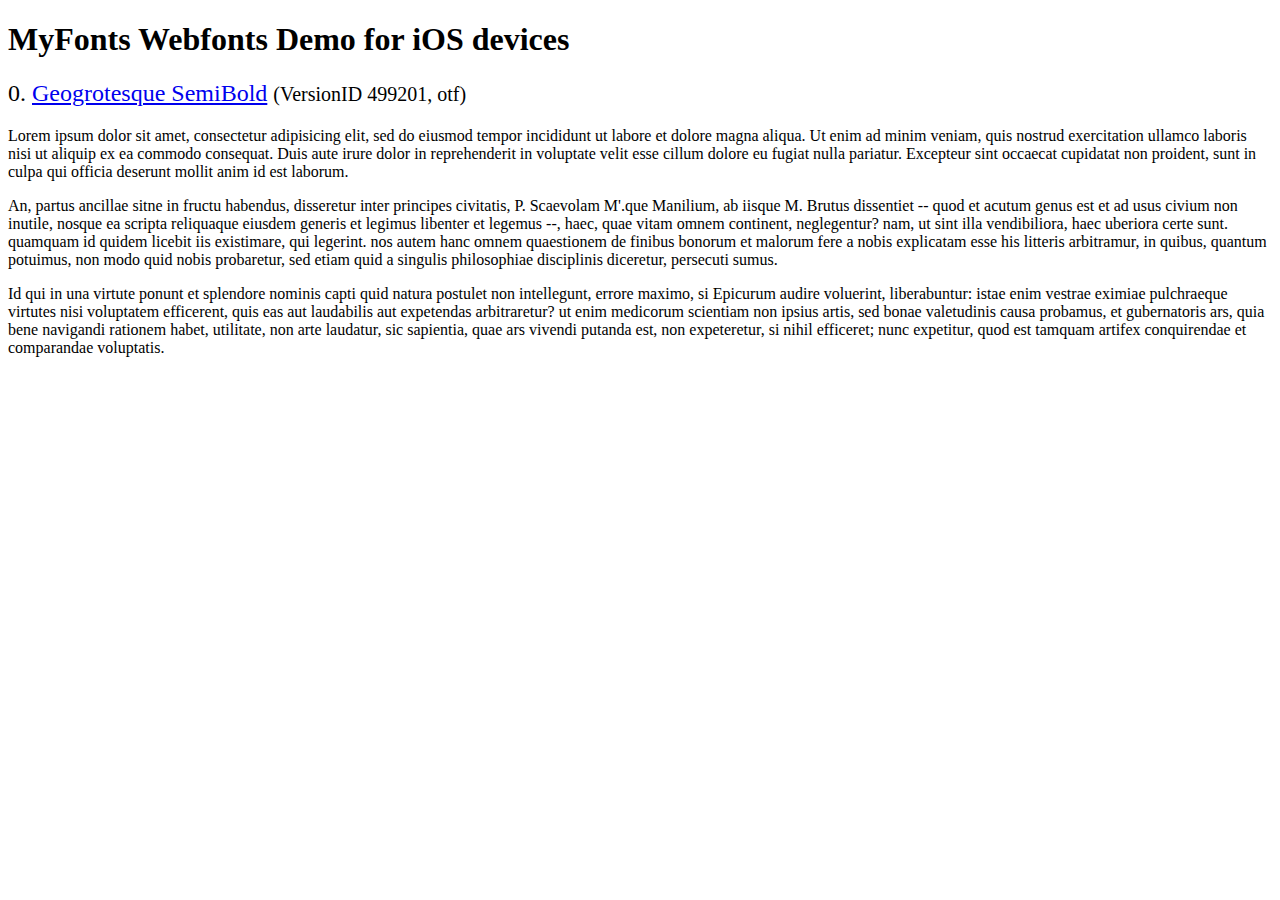
<file: demo/fonts/webfonts/geo-semibold/svg/index.html>
<!DOCTYPE html>
<html>
<head>
<title>MyFonts Webfonts Demo for iOS devices</title>
<meta http-equiv="content-type" content="text/html; charset=utf-8" />

<style type="text/css" media="all">

	h2 {
		 font-weight:normal;
	}

		
	@font-face {
		font-family:"Geogrotesque-SemiBold";
		src:url("style_169898.svg#Geogrotesque-SemiBold") format("svg");
	}
	
	.webfont_0 {
		font-family: Geogrotesque-SemiBold;
	}
		
</style>

</head>

<body>

<h1>MyFonts Webfonts Demo for iOS devices</h1>


<h2>0. <span class='webfont_0'><a href='http://new.myfonts.com/search/style::169898/'>Geogrotesque SemiBold</a></span>
<small>(VersionID 499201, otf)</small>
</h2>

<p class='webfont_0'>Lorem ipsum dolor sit amet, consectetur adipisicing elit, sed do eiusmod tempor incididunt ut labore et dolore magna aliqua. Ut enim ad minim veniam, quis nostrud exercitation ullamco laboris nisi ut aliquip ex ea commodo consequat. Duis aute irure dolor in reprehenderit in voluptate velit esse cillum dolore eu fugiat nulla pariatur. Excepteur sint occaecat cupidatat non proident, sunt in culpa qui officia deserunt mollit anim id est laborum.</p>

<p class='webfont_0'>An, partus ancillae sitne in fructu habendus, disseretur inter principes civitatis, P. Scaevolam M'.que Manilium, ab iisque M. Brutus dissentiet -- quod et acutum genus est et ad usus civium non inutile, nosque ea scripta reliquaque eiusdem generis et legimus libenter et legemus --, haec, quae vitam omnem continent, neglegentur? nam, ut sint illa vendibiliora, haec uberiora certe sunt. quamquam id quidem licebit iis existimare, qui legerint. nos autem hanc omnem quaestionem de finibus bonorum et malorum fere a nobis explicatam esse his litteris arbitramur, in quibus, quantum potuimus, non modo quid nobis probaretur, sed etiam quid a singulis philosophiae disciplinis diceretur, persecuti sumus.</p>

<p class='webfont_0'>Id qui in una virtute ponunt et splendore nominis capti quid natura postulet non intellegunt, errore maximo, si Epicurum audire voluerint, liberabuntur: istae enim vestrae eximiae pulchraeque virtutes nisi voluptatem efficerent, quis eas aut laudabilis aut expetendas arbitraretur? ut enim medicorum scientiam non ipsius artis, sed bonae valetudinis causa probamus, et gubernatoris ars, quia bene navigandi rationem habet, utilitate, non arte laudatur, sic sapientia, quae ars vivendi putanda est, non expeteretur, si nihil efficeret; nunc expetitur, quod est tamquam artifex conquirendae et comparandae voluptatis.</p>




</body>
</html>
</file>
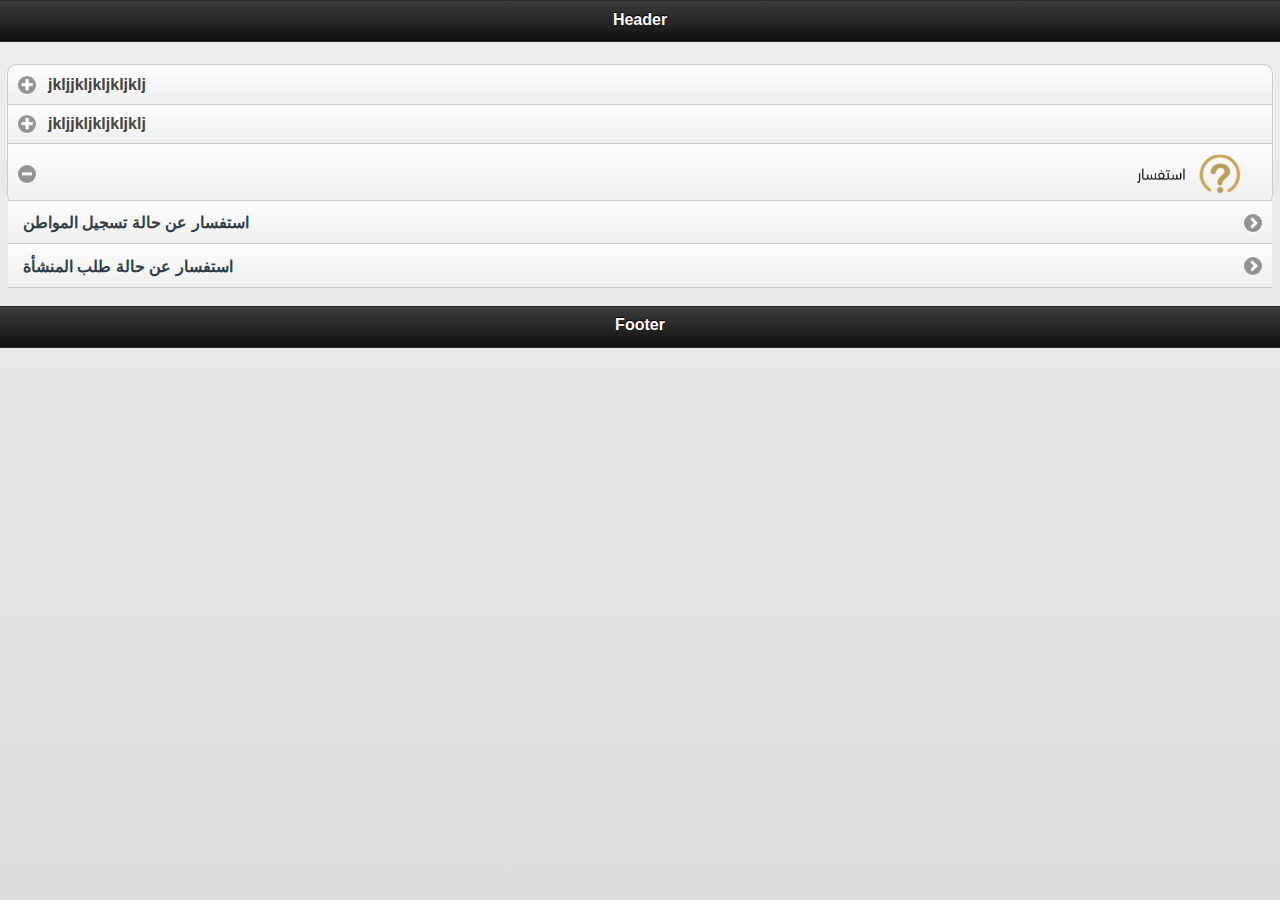
<file: FooterTry.html>
<!DOCTYPE html PUBLIC "-//W3C//DTD XHTML 1.0 Transitional//EN" "http://www.w3.org/TR/xhtml1/DTD/xhtml1-transitional.dtd">
<html xmlns="http://www.w3.org/1999/xhtml">
<head>
<meta http-equiv="Content-Type" content="text/html; charset=utf-8" />
<title>Untitled Document</title>
<link href="jquery-mobile/jquery.mobile.theme-1.0.min.css" rel="stylesheet" type="text/css" />
<link href="jquery-mobile/jquery.mobile.structure-1.0.min.css" rel="stylesheet" type="text/css" />
<script src="jquery-mobile/jquery-1.6.4.min.js" type="text/javascript"></script>
<script src="jquery-mobile/jquery.mobile-1.0.min.js" type="text/javascript"></script>
</head>

<body>
<div data-role="page" id="page">
  <div data-role="header">
    <h1>Header</h1>
  </div>
  <div data-role="content">
  
  
<!-- Start of collapse Set --> 
<div data-role="collapsible-set" data-inset="false" data-iconpos="right">
<!-- Start of Collapse Register List -->
<div data-role="collapsible" data-collapsed="false">
<h3>
jkljjkljkljkljklj
</h3>
<ul data-role="listview" id="panelcategories" data-icon="false">
  <li id="greenHero">
<div data-role="collapsible" data-collapsed="false">
<h3>
jkljjkljkljkljklj
</h3>
<ul data-role="listview" id="panelcategories" data-icon="false">
  <li id="greenHero">
aestfrhyp;[  </li>
  <li id="greenHero">
asdfghjkl;'  </li>
</ul>
</div>
  <li id="greenHero">
asdfghjkl;'  </li>
</ul>
</div>
<div data-role="collapsible" data-collapsed="false">
<h3>
jkljjkljkljkljklj
</h3>
<ul data-role="listview" id="panelcategories" data-icon="false">
  <li id="greenHero">
aestfrhyp;[  </li>
  <li id="greenHero">
asdfghjkl;'  </li>
</ul>
</div>
<!-- End of Register List -->
<!-- Start of Collapse Inquiry List -->
<div data-role="collapsible" data-collapsed="false">
<h3>
<img src="css/images/inq.png" width="127" height="40" align="right">
</h3>
<ul data-role="listview" id="panelcategories" data-icon="false">
	<li id="greenHero">
    <a href="#results">استفسار عن حالة تسجيل المواطن</a>
    </li>
    <li id="greenHero">
    <a href="#results">استفسار عن حالة طلب المنشأة</a>
    </li>
</ul>
</div>
<!-- End of Collapse Inquiry List -->
</div> 
<!-- End collapsible-->
  
  
  
  </div>
  <div data-role="footer">
    <h4>Footer</h4>
  </div>
</div>
</body>
</html>
</file>
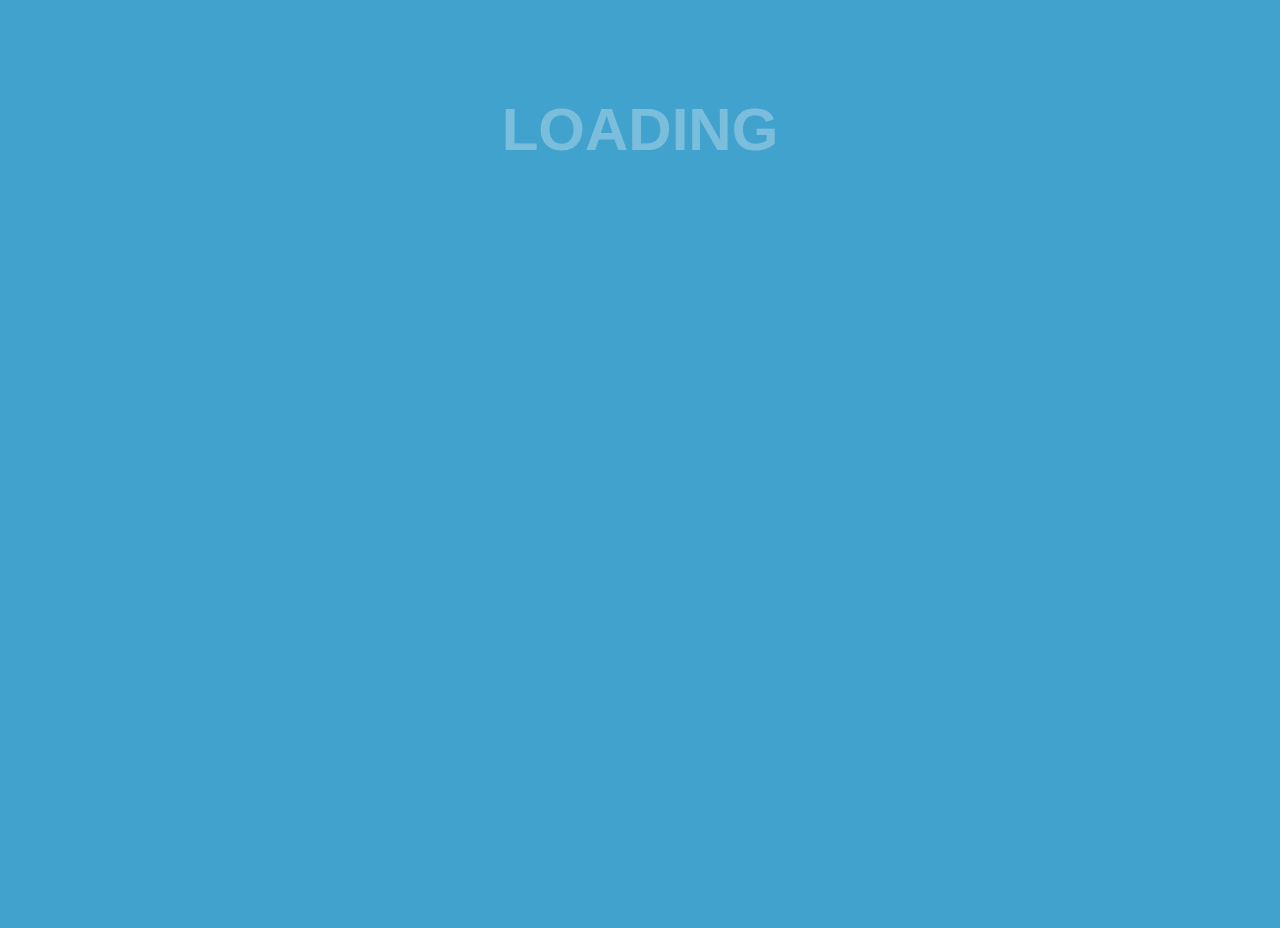
<file: demo/dynamic-carousel-min-max.html>
<!DOCTYPE html>
<html class="no-js" lang="en">
<head>
	<meta content="charset=utf-8">
	<title>FlexSlider 2</title>
	<meta name="viewport" content="width=device-width; initial-scale=1.0; maximum-scale=1.0; user-scalable=0;">

  <!-- Demo CSS -->
	<link rel="stylesheet" href="css/demo.css" type="text/css" media="screen" />
	<link rel="stylesheet" href="../flexslider.css" type="text/css" media="screen" />

	<!-- Modernizr -->
  <script src="js/modernizr.js"></script>

</head>
<body class="loading">

  <div id="container" class="cf">
    <header role="navigation">
      <a class="logo" href="http://www.woothemes.com" title="WooThemes">
        <img src="images/logo.png" alt="WooThemes" />
	  </a>
      <h1>FlexSlider 2</h1>
      <h2>The best responsive slider. Period.</h2>
      <a class="button green" href="https://github.com/woothemes/FlexSlider/zipball/master">Download Flexslider</a>
      <h3 class="header-nav">Other Examples</h3>
      <nav>
        <ul>
          <li><a href="demo">Basic Slider</a></li>
          <li><a href="thumbnail-controlnav.html">Slider w/thumbnail controlNav pattern</a></li>
          <li><a href="thumbnail-slider.html">Slider w/thumbnail slider</a></li>
          <li><a href="basic-carousel.html">Basic Carousel</a></li>
          <li><a href="carousel-min-max.html">Carousel with min and max ranges</a></li>
          <li class="active"><a href="dynamic-carousel-min-max.html">Carousel with dynamic min/max ranges</a></li>
          <li><a href="video.html">Video & the api (vimeo)</a></li>
          <li><a href="video-wistia.html">Video & the api (wistia)</a></li>
        </ul>
      </nav>
    </header>

	<div id="main" role="main">
      <section class="slider">
        <div class="flexslider carousel">
          <ul class="slides">
            <li>
  	    	    <img src="images/kitchen_adventurer_cheesecake_brownie.jpg" />
  	    		</li>
  	    		<li>
  	    	    <img src="images/kitchen_adventurer_lemon.jpg" />
  	    		</li>
  	    		<li>
  	    	    <img src="images/kitchen_adventurer_donut.jpg" />
  	    		</li>
  	    		<li>
  	    	    <img src="images/kitchen_adventurer_caramel.jpg" />
  	    		</li>
            <li>
              <img src="images/kitchen_adventurer_cheesecake_brownie.jpg" />
            </li>
            <li>
              <img src="images/kitchen_adventurer_lemon.jpg" />
            </li>
            <li>
              <img src="images/kitchen_adventurer_donut.jpg" />
            </li>
            <li>
              <img src="images/kitchen_adventurer_caramel.jpg" />
            </li>
            <li>
              <img src="images/kitchen_adventurer_cheesecake_brownie.jpg" />
            </li>
            <li>
              <img src="images/kitchen_adventurer_lemon.jpg" />
            </li>
            <li>
              <img src="images/kitchen_adventurer_donut.jpg" />
            </li>
            <li>
              <img src="images/kitchen_adventurer_caramel.jpg" />
            </li>
          </ul>
        </div>
      </section>
      <aside>
        <div class="cf">
          <h3>Carousel With Min &amp; Max Ranges</h3>
          <ul class="toggle cf">
            <li class="js"><a href="#view-js">JS</a></li>
            <li class="html"><a href="#view-html">HTML</a></li>
          </ul>
        </div>
        <div id="view-js" class="code">
          <pre class="brush: js; toolbar: false; gutter: false;">
            (function() {

              // store the slider in a local variable
              var $window = $(window),
                  flexslider;

              // tiny helper function to add breakpoints
              function getGridSize() {
                return (window.innerWidth < 600) ? 2 :
                       (window.innerWidth < 900) ? 3 : 4;
              }

              $(function() {
                SyntaxHighlighter.all();
              });

              $window.load(function() {
                $('.flexslider').flexslider({
                  animation: "slide",
                  animationLoop: false,
                  itemWidth: 210,
                  itemMargin: 5,
                  minItems: getGridSize(), // use function to pull in initial value
                  maxItems: getGridSize() // use function to pull in initial value
                });
              });

              // check grid size on resize event
              $window.resize(function() {
                var gridSize = getGridSize();

                flexslider.vars.minItems = gridSize;
                flexslider.vars.maxItems = gridSize;
              });
            }());
          </pre>
        </div>
        <div id="view-html" class="code">
          <pre class="brush: xml; toolbar: false; gutter: false;">
            &lt;!-- Place somewhere in the &lt;body&gt; of your page -->
            &lt;div class="flexslider">
              &lt;ul class="slides">
                &lt;li>
                  &lt;img src="slide1.jpg" />
                &lt;/li>
                &lt;li>
                  &lt;img src="slide2.jpg" />
                &lt;/li>
                &lt;li>
                  &lt;img src="slide3.jpg" />
                &lt;/li>
                &lt;li>
                  &lt;img src="slide4.jpg" />
                &lt;/li>
                &lt;!-- items mirrored twice, total of 12 -->
              &lt;/ul>
            &lt;/div>
          </pre>
        </div>
      </aside>
    </div>

  </div>

  <!-- jQuery -->
  <script src="http://ajax.googleapis.com/ajax/libs/jquery/1.7/jquery.min.js"></script>
  <script>window.jQuery || document.write('<script src="js/libs/jquery-1.7.min.js">\x3C/script>')</script>

  <!-- FlexSlider -->
  <script defer src="../jquery.flexslider.js"></script>

  <script type="text/javascript">

    (function() {

      // store the slider in a local variable
      var $window = $(window),
          flexslider;

      // tiny helper function to add breakpoints
      function getGridSize() {
        return (window.innerWidth < 600) ? 2 :
               (window.innerWidth < 900) ? 3 : 4;
      }

      $(function() {
        SyntaxHighlighter.all();
      });

      $window.load(function() {
        $('.flexslider').flexslider({
          animation: "slide",
          animationSpeed: 400,
          animationLoop: false,
          itemWidth: 210,
          itemMargin: 5,
          minItems: getGridSize(), // use function to pull in initial value
          maxItems: getGridSize(), // use function to pull in initial value
          start: function(slider){
            $('body').removeClass('loading');
            flexslider = slider;
          }
        });
      });

      // check grid size on resize event
      $window.resize(function() {
        var gridSize = getGridSize();

        flexslider.vars.minItems = gridSize;
        flexslider.vars.maxItems = gridSize;
      });
    }());

  </script>


  <!-- Syntax Highlighter -->
  <script type="text/javascript" src="js/shCore.js"></script>
  <script type="text/javascript" src="js/shBrushXml.js"></script>
  <script type="text/javascript" src="js/shBrushJScript.js"></script>

  <!-- Optional FlexSlider Additions -->
  <script src="js/jquery.easing.js"></script>
  <script src="js/jquery.mousewheel.js"></script>
  <script defer src="js/demo.js"></script>

</body>
</html>
</file>
<file: demo/css/demo.css>
/* Reset Styles
***********************/
html, body, div, span, applet, object, iframe,h1, h2, h3, h4, h5, h6, p, blockquote, pre,a, abbr, acronym, address, big, cite, code,del, dfn, em, img, ins, kbd, q, s, samp,small, strike, strong, sub, sup, tt, var,b, u, i, center,dl, dt, dd, ol, ul, li,fieldset, form, label, legend,table, caption, tbody, tfoot, thead, tr, th, td,article, aside, canvas, details, embed,figure, figcaption, footer, header, hgroup,menu, nav, output, ruby, section, summary,time, mark, audio, video { margin: 0; padding: 0; border: 0; font-size: 100%; font: inherit; vertical-align: baseline; }
/* HTML5 display-role reset for older browsers */
article, aside, details, figcaption, figure,footer, header, hgroup, menu, nav, section {display: block;}
body {line-height: 1;}
ol, ul {list-style: none;}
blockquote, q demo
blockquote:before, blockquote:after,q:before, q:after {content: ''; content: none;}
table {border-collapse: collapse; border-spacing: 0;}
strong {font-weight: bold;}
em {font-style: italic;}


/*
 * MyFonts Webfont Build ID 1114443, 2011-09-02T06:08:04-0400 - REGULAR
 * MyFonts Webfont Build ID 1118460, 2011-09-05T07:13:16-0400 - MEDIUM
 * MyFonts Webfont Build ID 825795, 2011-05-26T03:42:08-0400 - SEMIBOLD
 *
 * The fonts listed in this notice are subject to the End User License
 * Agreement(s) entered into by the website owner. All other parties are 
 * explicitly restricted from using the Licensed Webfonts(s).
 * 
 * You may obtain a valid license at the URLs below
 *
 * License: http://www.myfonts.com/viewlicense?type=web&buildid=1114443 - REGULAR
 * License: http://www.myfonts.com/viewlicense?type=web&buildid=1118460 - MEDIUM
 * License: http://www.myfonts.com/viewlicense?1056 - SEMIBOLD
 * 
 * Webfont: Geogrotesque SemiBold
 * URL: http://new.myfonts.com/fonts/emtype/geogrotesque/semibold/
 * Foundry: Emtype Foundry
 * Copyright: Copyright © 2009 by Eduardo Manso. All rights reserved.
 * Licensed pageviews: 10,000,000/month
 * 
 * © 2011 Bitstream Inc
*/

/* GEO - Semibold */
@font-face {font-family: 'Geogrotesque-SemiBold';src: url('../fonts/webfonts/geo-semibold/eot/style_169898.eot');src: url('../fonts/webfonts/geo-semibold/eot/style_169898.eot?#iefix') format('embedded-opentype'),url('../fonts/webfonts/geo-semibold/woff/style_169898.woff') format('woff'),url('../fonts/webfonts/geo-semibold/ttf/style_169898.ttf') format('truetype'),url('../fonts/webfonts/geo-semibold/svg/style_169898.svg#Geogrotesque-SemiBold') format('svg');}

/* GEO - Medium */
@font-face {font-family: 'Geogrotesque-Medium';src: url('../fonts/webfonts/geo-medium/eot/1110FC_0.eot');src: url('../fonts/webfonts/geo-medium/eot/1110FC_0.eot?#iefix') format('embedded-opentype'),url('../fonts/webfonts/geo-medium/woff/1110FC_0.woff') format('woff'),url('../fonts/webfonts/geo-medium/ttf/1110FC_0.ttf') format('truetype'),url('webfonts/1110FC_0.svg#wf') format('svg');}

/* GEO - Regular */
 @font-face {font-family: 'Geogrotesque-Regular';src: url('../fonts/webfonts/geo-regular/eot/11014B_0.eot');src: url('../fonts/webfonts/geo-regular/eot/11014B_0.eot?#iefix') format('embedded-opentype'),url('../fonts/webfonts/geo-regular/woff/11014B_0.woff') format('woff'),url('../fonts/webfonts/geo-regular/ttf/11014B_0.ttf') format('truetype'),url('../fonts/webfonts/geo-regular/svg/11014B_0.svg#wf') format('svg');}

/* General
***********************/
body {
	background: #42a2ce;
	font-size: 14px;
	font-family: Helvetica, 'Arial', sans-serif;
	-webkit-font-smoothing: antialiased;
	text-rendering: optimizeLegibility;
	height: auto;
}
a {
	color: #fff;
	text-decoration: none;
}

h3 {
	margin: 0 0 8px;
	color: #fff;
	font: normal 24px Geogrotesque-semibold, Helvetica, Arial, sans-serif;
	text-shadow: 0 1px 0 #2F4C63;
}
p {
	font-size: 14px;
	line-height: 18px;
}

/* --Clearfix */
.cf:before,
.cf:after {content:""; display:table;}
.cf:after {clear:both;}
.cf {zoom:1;}

.toggle { margin: 2px 0 0 14px; float: left; border-radius: 6px; -moz-border-radius: 6px; -webkit-border-radius: 6px; }
.toggle li { float: left; }
.toggle li a {width: 50px; padding: 6px 0; text-align: center; display: block; text-shadow: 1px 1px 0 #fff; font-size: 12px; font-weight: 600; color: #666; -webkit-border-radius: 0 4px 4px 0; -moz-border-radius: 0 4px 4px 0; -o-border-radius: 0 4px 4px 0; border-radius: 0 4px 4px 0; 

background: #ffffff; /* Old browsers */
background: -moz-linear-gradient(top, #ffffff 0%, #ededed 100%); /* FF3.6+ */
background: -webkit-gradient(linear, left top, left bottom, color-stop(0%,#ffffff), color-stop(100%,#ededed)); /* Chrome,Safari4+ */
background: -webkit-linear-gradient(top, #ffffff 0%,#ededed 100%); /* Chrome10+,Safari5.1+ */
background: -o-linear-gradient(top, #ffffff 0%,#ededed 100%); /* Opera 11.10+ */
background: -ms-linear-gradient(top, #ffffff 0%,#ededed 100%); /* IE10+ */
background: linear-gradient(top, #ffffff 0%,#ededed 100%); /* W3C */

box-shadow: inset 1px 1px 0 #fff, inset -1px -1px 0 #fff;
-moz-box-shadow: inset 1px 1px 0 #fff, inset -1px -1px 0 #fff;
-webkit-box-shadow: inset 1px 1px 0 #fff, inset -1px -1px 0 #fff;

}
.toggle li:first-child a {-webkit-border-radius: 4px 0 0 4px; -moz-border-radius: 4px 0 0 4px; -o-border-radius: 4px 0 0 4px; border-radius: 4px 0 0 4px;}
.toggle li a:hover { background: #ededed; color: #222; }
.toggle li a.active { background: #c8e0f3; color: #325874; cursor: default; box-shadow: inset 0 0 3px rgba(0,0,0,0.4); -moz-box-shadow: inset 0 0 3px rgba(0,0,0,0.4); -webkit-box-shadow: inset 0 0 3px rgba(0,0,0,0.4); }

.slider { margin: 50px 0 10px!important;}
#carousel li {margin-right: 5px;}
#carousel img {display: block; opacity: .5; cursor: pointer;}
#carousel img:hover {opacity: 1;}
#carousel .flex-active-slide img {opacity: 1; cursor: default;}

.button {
  display: inline-block;
  margin: 0;
  padding: .461em 1.563em .41em;
  color: #fff!important;
  text-align: center;
  text-decoration: none;
  text-shadow: 0 -1px 0 rgba(0, 0, 0, 0.7);
  text-transform: uppercase;
  line-height: 1;
  font-size: .9em;
  cursor: pointer;
  font-family: "proxima-nova", sans-serif;
  border: 1px solid #1a4064;
  background: #255a8c;
  -webkit-border-radius: 100px;
  -moz-border-radius: 100px;
  border-radius: 100px;
  -webkit-box-shadow: 0 0 0 3px rgba(0, 0, 0, 0.1), inset 0 0 1px 1px rgba(255, 255, 255, 0.15);
  -moz-box-shadow: 0 0 0 3px rgba(0, 0, 0, 0.1), inset 0 0 1px 1px rgba(255, 255, 255, 0.15);
  box-shadow: 0 0 0 3px rgba(0, 0, 0, 0.1), inset 0 0 1px 1px rgba(255, 255, 255, 0.15);
}
.button:active  {
  -webkit-box-shadow: 0 0 0 3px rgba(0, 0, 0, 0.1), inset 0 0 1px 1px rgba(0, 0, 0, 0.1);
  -moz-box-shadow: 0 0 0 3px rgba(0, 0, 0, 0.1), inset 0 0 1px 1px rgba(0, 0, 0, 0.1);
  box-shadow: 0 0 0 3px rgba(0, 0, 0, 0.1), inset 0 0 1px 1px rgba(0, 0, 0, 0.1);
}
.button.green  {
  text-shadow: 0 -1px 0 rgba(0, 0, 0, 0.4);
  border: 1px solid #578824;
  background: #71b02f;
}
.button.green:hover  {
  background: #79bc32;
}

/* Loading
***********************/
.loading #container {opacity: 0;}
.loading:before  { content: 'LOADING'; display: block; margin: 100px 0 0; text-align: center; color: #fff; font-weight: bold; font-size: 60px; opacity: 0.3; }
body {width: 100%; float: left; opacity: 1; -webkit-transition: opacity 1s ease;}

/* Layout
***********************/
#container {padding: 60px 40px 100px;}
header {width: 420px; float: left;}
#main {margin-left: 420px; margin-top: -25px;overflow: hidden;}
aside h3 {float: left;}

/* Header
***********************/
header .logo  { display: block; margin: 10px 0 30px; }
header h1 { font-family: Geogrotesque-Semibold, Helvetica, Arial, sans-serif; margin: 0 0 10px; text-shadow: 0 1px 0 #2F4C63; color: #fff; font-size: 42px; }
header h2 { margin: 0 0 30px; font: normal 20px Geogrotesque-regular, Helvetica, Arial, sans-serif; text-shadow: 0 1px 1px #555; color: #fff; }
header .button { margin: 0 0 50px; padding: 10px 15px 10px 15px; position: relative; }
h3.nav-header { width: 200px; margin: 0 0 10px; padding: 0 0 3px; font-size: 18px; text-shadow: 0 1px 1px #555; color: #fff; font-family: Geogrotesque-Regular, Helvetica, Arial, sans-serif; border-bottom: 1px solid #fff; border-bottom: 1px solid rgba(255,255,255,0.5); }
nav li {margin: 0 0 7px; font-size: 15px; }
nav li a:hover,
nav li.active a  {border-bottom: 1px dotted #fff; border-bottom: 1px dotted rgba(255,255,255,0.3); background: none;}
nav li.active a  { cursor: default; }

/* Media Queries
***********************/
@media screen and (max-width: 960px) {
  #container {padding: 35px;}
  header {width: 380px;}
  #main {margin-left: 380px;}
  aside h3  {
  	float: none;
  	font-size: 20px;
  }
  .toggle  {
  	margin-left: 0;
  	float: none;
  }
}
@media screen and (max-width: 768px) {
  #container {padding: 20px 30px;}
  header {width: 100%; float: none; text-align: center;}
  header img  {width:120px;}
  header h1  { margin: 0 auto 10px; font-size: 32px; }
  header h2  { font-size: 16px; }
  header .button  { margin-bottom: 28px; }

  #main {margin-left: 0;}
  h3.nav-header { margin: 0 auto 10px; font-size: 16px; }
  nav {
		position: relative;
		min-height: 46px;
		margin-bottom: 20px;
		width: 100%;
	}	
	nav ul {
		width: 260px;
		padding: 0;
		position: absolute;
		left: 50%;
		margin-left: -130px;
		top: 0;
		z-index: 9999;
		border: 1px solid #1e5486;
		background: #255a8c;
		-webkit-border-radius: 3px;
		   -moz-border-radius: 3px;
		        border-radius: 3px;
		-webkit-box-shadow: 0 0 5px 0 rgba(0,0,0,.2), inset 0 0 2px 0 rgba(255,255,255,0.2);
		   -moz-box-shadow: 0 0 5px 0 rgba(0,0,0,.2), inset 0 0 2px 0 rgba(255,255,255,0.2);
	        	box-shadow: 0 0 5px 0 rgba(0,0,0,.2), inset 0 0 2px 0 rgba(255,255,255,0.2);
	}
	nav li {
		display: none; /* hide all <li> items */
		margin: 0;
	}
	nav li a  { border: none!important; text-shadow: 1px 1px 0 rgba(0,0,0,0.3); }
	nav li a:hover  { text-decoration: underline; }
	nav .active {
		display: block; /* show only current <li> item */
	}
	nav a {
		display: block;
		padding: 10px 20px;
		text-align: center;
		font-size: 12px;
	}
	nav .active a {
		background: none;
		color: #fff;
		position: relative;
	}
	nav .active a:after  {
		font-family: flexslider-icon;
		content: '\f005';
		font-size: 13px;
		position: absolute;
		right: 10px;
		top: 10px;
	}

	/* on nav hover */
	nav ul:hover {
		background: #32679a;
	}
	nav ul:hover li {
		display: block;
		margin: 0 0 5px;
	}
	nav ul:hover .active {
		border: 1px solid #1e5486!important;
		background: #255a8c;
		-webkit-border-radius: 1px;
		-moz-border-radius: 1px;
		border-radius: 1px;
	}
	nav ul:hover .active a:after  {
		display: none;
	}
  
}

/*
 SyntaxHighlighter - http://alexgorbatchev.com/SyntaxHighlighter
 
 SyntaxHighlighter is donationware. If you are using it, please donate. - http://alexgorbatchev.com/SyntaxHighlighter/donate.html
 
 @version - 3.0.83 (July 02 2010)
 @copyright - Copyright (C) 2004-2010 Alex Gorbatchev.
 @license - Dual licensed under the MIT and GPL licenses.
*/
.syntaxhighlighter a,.syntaxhighlighter div,.syntaxhighlighter code,.syntaxhighlighter table,.syntaxhighlighter table td,.syntaxhighlighter table tr,.syntaxhighlighter table tbody,.syntaxhighlighter table thead,.syntaxhighlighter table caption,.syntaxhighlighter textarea{-moz-border-radius:0 0 0 0 !important;-webkit-border-radius:0 0 0 0 !important;background:none !important;border:0 !important;bottom:auto !important;float:none !important;height:auto !important;left:auto !important;line-height:1.1em !important;margin:0 !important;outline:0 !important;overflow:visible !important;padding:0 !important;position:static !important;right:auto !important;text-align:left !important;top:auto !important;vertical-align:baseline !important;width:auto !important;box-sizing:content-box !important;font-family:"Consolas","Bitstream Vera Sans Mono","Courier New",Courier,monospace !important;font-weight:normal !important;font-style:normal !important;font-size:1em !important;min-height:inherit !important;min-height:auto !important;}
.syntaxhighlighter{width:100% !important;margin:1em 0 1em 0 !important;position:relative !important;overflow:auto !important;font-size:1em !important;}
.syntaxhighlighter.source{overflow:hidden !important;}
.syntaxhighlighter .bold{font-weight:bold !important;}
.syntaxhighlighter .italic{font-style:italic !important;}
.syntaxhighlighter .line{white-space:pre !important;}
.syntaxhighlighter table{width:100% !important;}
.syntaxhighlighter table caption{text-align:left !important;padding:.5em 0 0.5em 1em !important;}
.syntaxhighlighter table td.code{width:100% !important;}
.syntaxhighlighter table td.code .container{position:relative !important;}
.syntaxhighlighter table td.code .container textarea{box-sizing:border-box !important;position:absolute !important;left:0 !important;top:0 !important;width:100% !important;height:100% !important;border:none !important;background:white !important;padding-left:1em !important;overflow:hidden !important;white-space:pre !important;}
.syntaxhighlighter table td.gutter .line{text-align:right !important;padding:0 0.5em 0 1em !important;}
.syntaxhighlighter table td.code .line{padding:0 1em !important;}
.syntaxhighlighter.nogutter td.code .container textarea,.syntaxhighlighter.nogutter td.code .line{padding-left:0em !important;}
.syntaxhighlighter.show{display:block !important;}
.syntaxhighlighter.collapsed table{display:none !important;}
.syntaxhighlighter.collapsed .toolbar{padding:0.1em 0.8em 0em 0.8em !important;font-size:1em !important;position:static !important;width:auto !important;height:auto !important;}
.syntaxhighlighter.collapsed .toolbar span{display:inline !important;margin-right:1em !important;}
.syntaxhighlighter.collapsed .toolbar span a{padding:0 !important;display:none !important;}
.syntaxhighlighter.collapsed .toolbar span a.expandSource{display:inline !important;}
.syntaxhighlighter .toolbar{position:absolute !important;right:1px !important;top:1px !important;width:11px !important;height:11px !important;font-size:10px !important;z-index:10 !important;}
.syntaxhighlighter .toolbar span.title{display:inline !important;}
.syntaxhighlighter .toolbar a{display:block !important;text-align:center !important;text-decoration:none !important;padding-top:1px !important;}
.syntaxhighlighter .toolbar a.expandSource{display:none !important;}
.syntaxhighlighter.ie{font-size:.9em !important;padding:1px 0 1px 0 !important;}
.syntaxhighlighter.ie .toolbar{line-height:8px !important;}
.syntaxhighlighter.ie .toolbar a{padding-top:0px !important;}
.syntaxhighlighter.printing .line.alt1 .content,.syntaxhighlighter.printing .line.alt2 .content,.syntaxhighlighter.printing .line.highlighted .number,.syntaxhighlighter.printing .line.highlighted.alt1 .content,.syntaxhighlighter.printing .line.highlighted.alt2 .content{background:none !important;}
.syntaxhighlighter.printing .line .number{color:#bbbbbb !important;}
.syntaxhighlighter.printing .line .content{color:black !important;}
.syntaxhighlighter.printing .toolbar{display:none !important;}
.syntaxhighlighter.printing a{text-decoration:none !important;}
.syntaxhighlighter.printing .plain,.syntaxhighlighter.printing .plain a{color:black !important;}
.syntaxhighlighter.printing .comments,.syntaxhighlighter.printing .comments a{color:#008200 !important;}
.syntaxhighlighter.printing .string,.syntaxhighlighter.printing .string a{color:blue !important;}
.syntaxhighlighter.printing .keyword{color:#006699 !important;font-weight:bold !important;}
.syntaxhighlighter.printing .preprocessor{color:gray !important;}
.syntaxhighlighter.printing .variable{color:#aa7700 !important;}
.syntaxhighlighter.printing .value{color:#009900 !important;}
.syntaxhighlighter.printing .functions{color:#ff1493 !important;}
.syntaxhighlighter.printing .constants{color:#0066cc !important;}
.syntaxhighlighter.printing .script{font-weight:bold !important;}
.syntaxhighlighter.printing .color1,.syntaxhighlighter.printing .color1 a{color:gray !important;}
.syntaxhighlighter.printing .color2,.syntaxhighlighter.printing .color2 a{color:#ff1493 !important;}
.syntaxhighlighter.printing .color3,.syntaxhighlighter.printing .color3 a{color:red !important;}
.syntaxhighlighter.printing .break,.syntaxhighlighter.printing .break a{color:black !important;}
/* Theming */
.syntaxhighlighter { clear: both; width: auto!important; font-size: 13px !important; line-height: 21px !important; font-family: Courier, "Courier New", monospace; -webkit-border-radius: 4px; -moz-border-radius: 4px; -o-border-radius: 4px; border-radius: 4px; background-color: #fff !important; box-shadow: inset 0 0 3px rgba(0,0,0,0.3); -moz-box-shadow: inset 0 0 3px rgba(0,0,0,0.3); -webkit-box-shadow: inset 0 0 3px rgba(0,0,0,0.3);}
.syntaxhighlighter .string, .syntaxhighlighter .string a {color: #ff5454 !important;}
.syntaxhighlighter .line.alt1,
.syntaxhighlighter .line.alt2 {width: 100% !important; padding: 0 !important; background-color: #fff !important;}
.syntaxhighlighter .line.highlighted.alt1,
.syntaxhighlighter .line.highlighted.alt2 {background-color: #fff !important;}
.syntaxhighlighter table td.code {width: auto !important; padding: 10px 12px!important;}
.syntaxhighlighter table td.code .line {width: auto !important; padding: 0 !important;}
.syntaxhighlighter .color1, .syntaxhighlighter .color1 a {color: #cc7ac6!important;}
.syntaxhighlighter .plain, .syntaxhighlighter .plain a {color: #888!important;}
.syntaxhighlighter .comments, .syntaxhighlighter .comments a {color: #999!important;}
.syntaxhighlighter .keyword {color: #2a93b9!important;}
/**/
.syntaxhighlighter{background-color:white !important;}
.syntaxhighlighter .line.alt1{background-color:white !important;}
.syntaxhighlighter .line.alt2{background-color:white !important;}
.syntaxhighlighter .line.highlighted.alt1,.syntaxhighlighter .line.highlighted.alt2{background-color:#e0e0e0 !important;}
.syntaxhighlighter .line.highlighted.number{color:black !important;}
.syntaxhighlighter table caption{color:black !important;}
.syntaxhighlighter .gutter{color:#afafaf !important;}
.syntaxhighlighter .gutter .line{border-right:3px solid #6ce26c !important;}
.syntaxhighlighter .gutter .line.highlighted{background-color:#6ce26c !important;color:white !important;}
.syntaxhighlighter.printing .line .content{border:none !important;}
.syntaxhighlighter.collapsed{overflow:visible !important;}
.syntaxhighlighter.collapsed .toolbar{color:blue !important;background:white !important;border:1px solid #6ce26c !important;}
.syntaxhighlighter.collapsed .toolbar a{color:blue !important;}
.syntaxhighlighter.collapsed .toolbar a:hover{color:red !important;}
.syntaxhighlighter .toolbar{color:white !important;background:#6ce26c !important;border:none !important;}
.syntaxhighlighter .toolbar a{color:white !important;}
.syntaxhighlighter .toolbar a:hover{color:black !important;}
.syntaxhighlighter .plain,.syntaxhighlighter .plain a{color:black !important;}
.syntaxhighlighter .comments,.syntaxhighlighter .comments a{color:#008200 !important;}
.syntaxhighlighter .string,.syntaxhighlighter .string a{color:blue !important;}
.syntaxhighlighter .keyword{color:#006699 !important;}
.syntaxhighlighter .preprocessor{color:gray !important;}
.syntaxhighlighter .variable{color:#aa7700 !important;}
.syntaxhighlighter .value{color:#009900 !important;}
.syntaxhighlighter .functions{color:#ff1493 !important;}
.syntaxhighlighter .constants{color:#0066cc !important;}
.syntaxhighlighter .script{font-weight:bold !important;color:#006699 !important;background-color:none !important;}
.syntaxhighlighter .color1,.syntaxhighlighter .color1 a{color:gray !important;}
.syntaxhighlighter .color2,.syntaxhighlighter .color2 a{color:#ff1493 !important;}
.syntaxhighlighter .color3,.syntaxhighlighter .color3 a{color:red !important;}
.syntaxhighlighter .keyword{font-weight:bold !important;}
</file>
